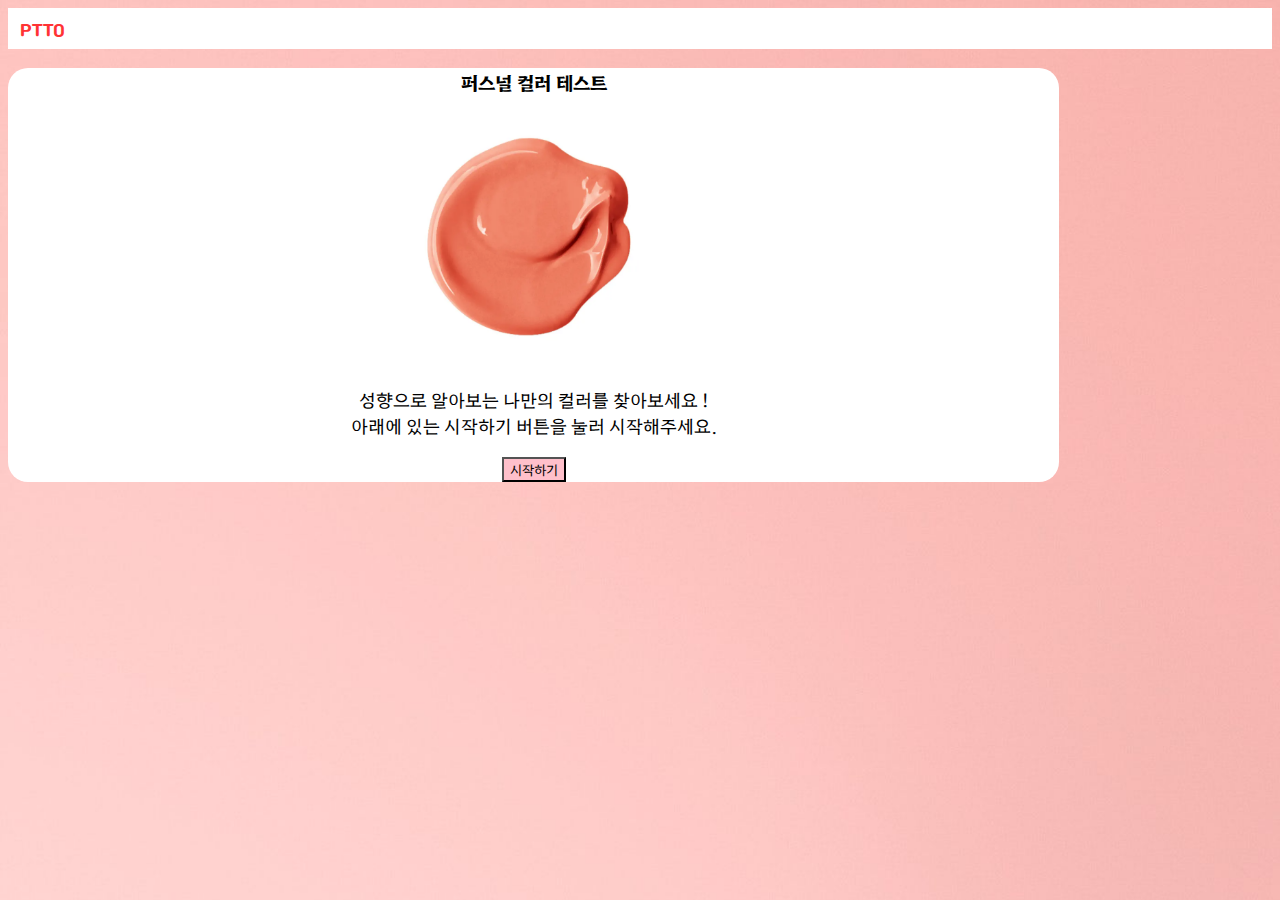
<file: index.html>
<!DOCTYPE html>
<html lang="ko">

<head>
  <meta charset="UTF-8">
  <meta http-equiv="X-UA-Compatible" content="IE=edge">
  <meta name="viewport" content="width=device-width, initial-scale=1.0">
  <meta name="keywords" content="성격 퍼스널 컬러">
  <meta name="description" content="성격 퍼스널 컬러">

  <!-- sns share -->
  <meta property="og:url" content="" />
  <meta property="og:title" content="성격 퍼스널 컬러" />
  <meta property="og:type" content="website" />
  <meta property="og:image" content="./img/gummybear.jpg"/>
  <meta property="og:description" content="성격 퍼스널 컬러" />

  <!-- favicon -->
  <link rel="shortcut icon" href="./img/favicon.ico">
  <link rel="apple-touch-icon-precomposed" href="img/favicon.ico">

  <title>퍼스널 컬러 테스트</title>
  <link href="https://cdn.jsdelivr.net/npm/bootstrap@5.2.1/dist/css/bootstrap.min.css" rel="stylesheet"
    integrity="sha384-iYQeCzEYFbKjA/T2uDLTpkwGzCiq6soy8tYaI1GyVh/UjpbCx/TYkiZhlZB6+fzT" crossorigin="anonymous">
  <link rel="preconnect" href="https://fonts.googleapis.com">
  <link rel="preconnect" href="https://fonts.gstatic.com" crossorigin>
  <link href="https://fonts.googleapis.com/css2?family=Hahmlet&display=swap" rel="stylesheet">
  <link rel="stylesheet" href="./css/default.css">
  <link rel="stylesheet" href="./css/main.css">
  <link rel="stylesheet" href="./css/qna.css">
  <link rel="stylesheet" href="./css/animation.css">
  <link rel="stylesheet" href="./css/result.css">
  <script src="https://t1.kakaocdn.net/kakao_js_sdk/2.0.0/kakao.min.js" integrity="sha384-PFHeU/4gvSH8kpvhrigAPfZGBDPs372JceJq3jAXce11bVA6rMvGWzvP4fMQuBGL" crossorigin="anonymous"></script>
  <script>
    // SDK를 초기화 합니다. 사용할 앱의 JavaScript 키를 설정해야 합니다.
    // developers.kakao.com 접속 → 로그인 → 내 애플리케이션 → 해당 애플리케이션 앱키 복사 후 붙여넣기
    Kakao.init('JAVASCRIPTKEY');
    // SDK 초기화 여부를 판단합니다.
    Kakao.isInitialized();
  </script>
	
</head>

<body>
  <nav class="navbar">
    <div class="navbar__logo">
      <i class="fas fa-blog">
      </i>
      <!-- <img alt="Brand" style="width:40px; height:40px;" src="./img/logo1.png"> -->
      <a href="" style="color:  #ff3334" >PTTO
          </a>
    </div>

    <ul class="navbar__menu">

   
    </ul>

  </nav>
  <div class = "container">
  <section id="main" class="mx-auto mt-5">
    <h3 class="pt-5">퍼스널 컬러 테스트</h3>
    <div class="col-lg-6 col-md-8 col-sm-10 col-12 mx-auto">
      <img src="./img/coral.png"  width="250" height="250" class="img-fluid" alt="mainImage">
    </div>
    <p class="text-center">성향으로 알아보는 나만의 컬러를 찾아보세요 !<br>
      아래에 있는 시작하기 버튼을 눌러 시작해주세요.</p>
    <button type="button" class="btn btn-light mt-3 mb-5" style="background-color: pink"; onclick="js:begin()">시작하기</button>

  </section>
  <section id="qna">
    <div class="status mx-auto mt-5">
      <div class="statusBar"></div>
    </div>
    
    <div class="qBox my-5 p-3 mx-auto"></div>

    <div class="answerBox"></div>
  </section>
  <section id="result" class="mx-auto my-5 px-3 py-5">
    <h2>당신의 결과는?</h2>
    <div class="resultName"></div>
    <div id="resultImg" class="my-3 col-lg-6 col-md-8 col-sm-10 col-12 mx-auto">

    </div>
    <div class="resultDesc"></div>
    <button type="button" class="kakao my-3 py-2 px-3" onclick="js:setShare()">공유하기</button>

  </section>
  <script src="./js/data.js"></script>
  <script src="./js/start.js"></script>
  <script src="./js/share.js"></script>
</body>

</html>
</file>
<file: css/default.css>
/* 파일에 전체적으로 영향을 주는 css */

@font-face {
  font-family: 'Surround'; /*font 이름*/
  font-style: 'normal'; /* font 스타일 정의 (기울임, 일반) */
  font-weight: 400; /* font 굵기 정의 */
  /* 브라우저&디바이스 환경에 따른 font 파일 위치 정의 */
  src: url('../font/Cafe24Ssurround-v2.0.otf'); /* IE9 Compat Modes */
}


body {
  background-image: url("../img/balloon_wallpaper.jpg");
  background-size: cover;
 }
  
  * {
    font-family: 'Hahmlet', serif;
  }
  
  p {
    font-size: 18px;
  }
 

 
 
.navbar {
  display: flex;
  justify-content: space-between;
  align-items: center;
  border:#000000;
  background-color: #ffffff;
  padding: 8px 12px;
}

.navbar__logo i {
  color: white;
  padding-left: 0;
}
a {

  text-decoration: none;
  font-family:'Surround';
  color:#454545
  
}
.navbar__menu {
  list-style: none;
  display: flex;
  margin: 0;
  padding-left: 0;
}

.navbar__menu li {
  padding: 8px 30px;
}

.navbar__icons {
  list-style: none;
  display: flex;
  color: white;
  margin: 0;
  padding-left: 0;
}

.navbar__icons li {
  padding: 8px 12px;
  margin: 0;
}
.navbar__menu li:hover {
  background-color: white;
  border-radius: 3px;
}
</file>
<file: css/main.css>
/* main섹션에 해당하는 css */
#main {
    background-color: white;
    width: 80%;
    text-align: center;
    border-radius: 20px;
    padding-left: 20px;
    padding-right: 20px;
 
}
</file>
<file: css/qna.css>
#qna {
  display: none;
}

.qBox {
  background-color: whitesmoke;
  text-align: center;
  border-radius: 20px;
  font-size: 20px;
  width: 80%;
}

.answerList {
  background-color: whitesmoke;
  border-radius: 20px;
  display: block;
  width: 80%;
  border: 0px;
}

/* 커서가 요소 위에 올라가 있거나 선택했을때 */
.answerList:hover, .answerList:focus {
  background-color: #fe9090;
  color: whitesmoke;
}

.status {
  height: 20px;
  width: 80%;
  background-color: white;
  border-radius: 20px;
}

.statusBar {
  height: 100%;
  border-radius: 20px;
  /* Permalink - use to edit and share this gradient: https://colorzilla.com/gradient-editor/#febbbb+0,fe9090+45,ff5c5c+100;Red+3D+%231 */
  background: #febbbb; /* Old browsers */
  background: -moz-linear-gradient(top,  #febbbb 0%, #fe9090 45%, #ff5c5c 100%); /* FF3.6-15 */
  background: -webkit-linear-gradient(top,  #febbbb 0%,#fe9090 45%,#ff5c5c 100%); /* Chrome10-25,Safari5.1-6 */
  background: linear-gradient(to bottom,  #febbbb 0%,#fe9090 45%,#ff5c5c 100%); /* W3C, IE10+, FF16+, Chrome26+, Opera12+, Safari7+ */
  filter: progid:DXImageTransform.Microsoft.gradient( startColorstr='#febbbb', endColorstr='#ff5c5c',GradientType=0 ); /* IE6-9 */
}
</file>
<file: css/animation.css>
@keyframes fadeIn {
  from {
    opacity: 0;
  }

  to {
    opacity: 1;
  }
}

@keyframes fadeOut {
  from {
    opacity: 1;
  }

  to {
    opacity: 0;
  }
}


/* Chorme */
@-webkit-keyframes fadeIn {
  from {
    opacity: 0;
  }

  to {
    opacity: 1;
  }
}

@-webkit-keyframes fadeOut {
  from {
    opacity: 1;
  }

  to {
    opacity: 0;
  }
}

.fadeIn{
  animation: fadeIn;
  animation-duration: 0.5s;
}
</file>
<file: css/result.css>
#result{
  display: none;
  background-color: pink;
  width: 80%;
  text-align: center;
  border-radius: 20px;
}

#shareResult {
  background-color: black;
  width: 80%;
  text-align: center;
  border-radius: 20px;
}

.resultName {
  font-size: 20px;
}

.kakao {
  color: white;
  background-color: #FEE500;
  border: 0px;
  border-radius: 20px;
}

.kakao:hover, .kakao:focus {
  background-color: #fff066;
  color: white;
}

.gohome {
  color: white;
  background-color: pink;
  border: 0px;
  border-radius: 20px;
}

.gohome:hover, .gohome:focus {
  background-color: palevioletred;
  color: white;
}
</file>
